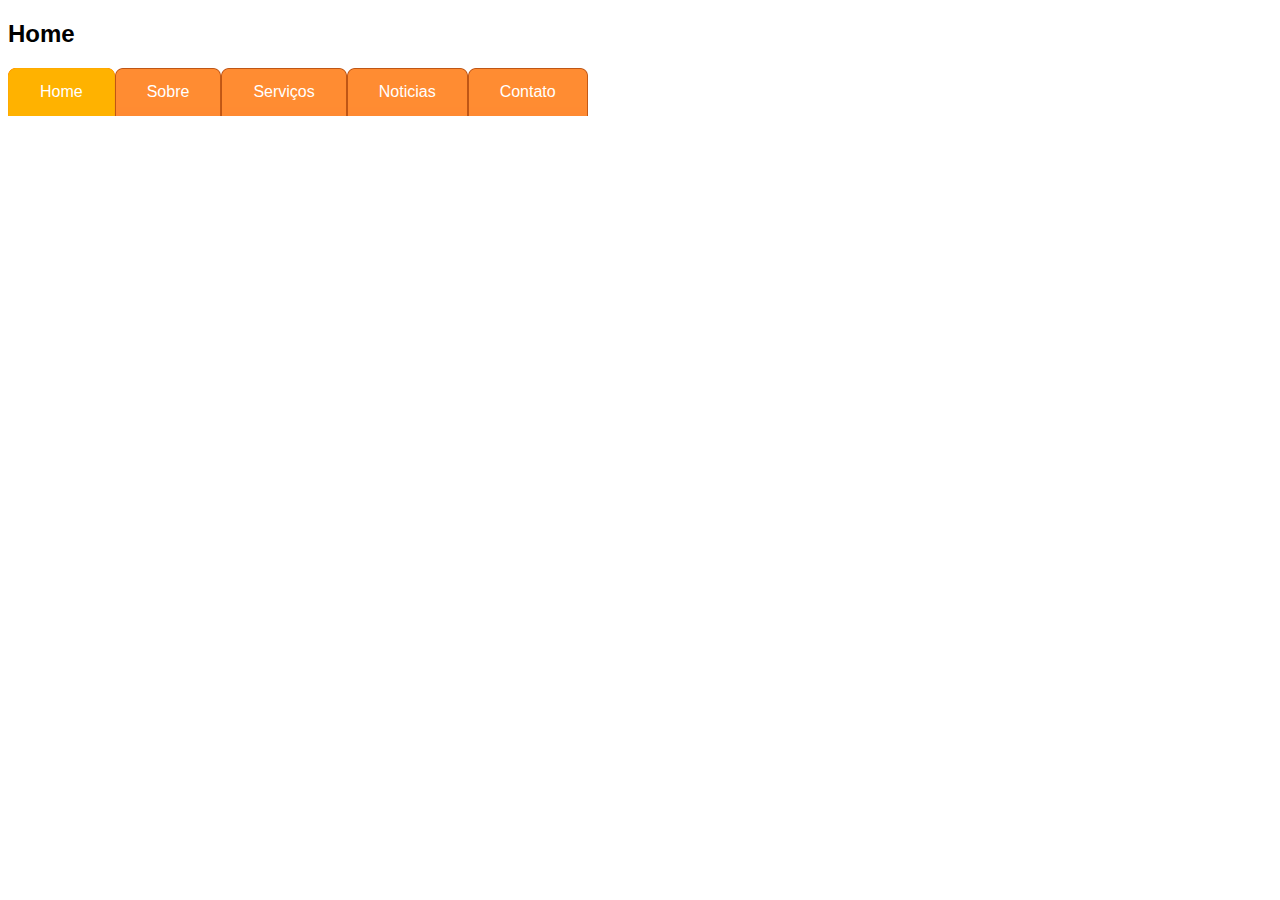
<file: abas de navegação/index.htm>
<!DOCTYPE html>
<html lang="pt-BR">
<head>
    <meta charset="UTF-8">
    <meta http-equiv="X-UA-Compatible" content="IE=edge">
    <meta name="viewport" content="width=device-width, initial-scale=1.0">
    <link rel="stylesheet" href="estilo.css">
    <title>Abas de Navegação</title>
</head>

    <body id="home">
        
        <h2>Home</h2>
        <ul >
                <li id="atual" >
                    <a href="index.html">Home</a>
                </li>
                
                <li >
                    <a href="sobre.html">Sobre</a>
                </li>
                
                <li >
                    <a href="servico.html">Serviços</a>
                </li>
                
                <li > 
                    <a href="noticias.html">Noticias</a>
                </li>
                
                <li >
                    <a href="contato.html">Contato</a>
                </li>
        </ul>
            
    </body>

</html>
</file>
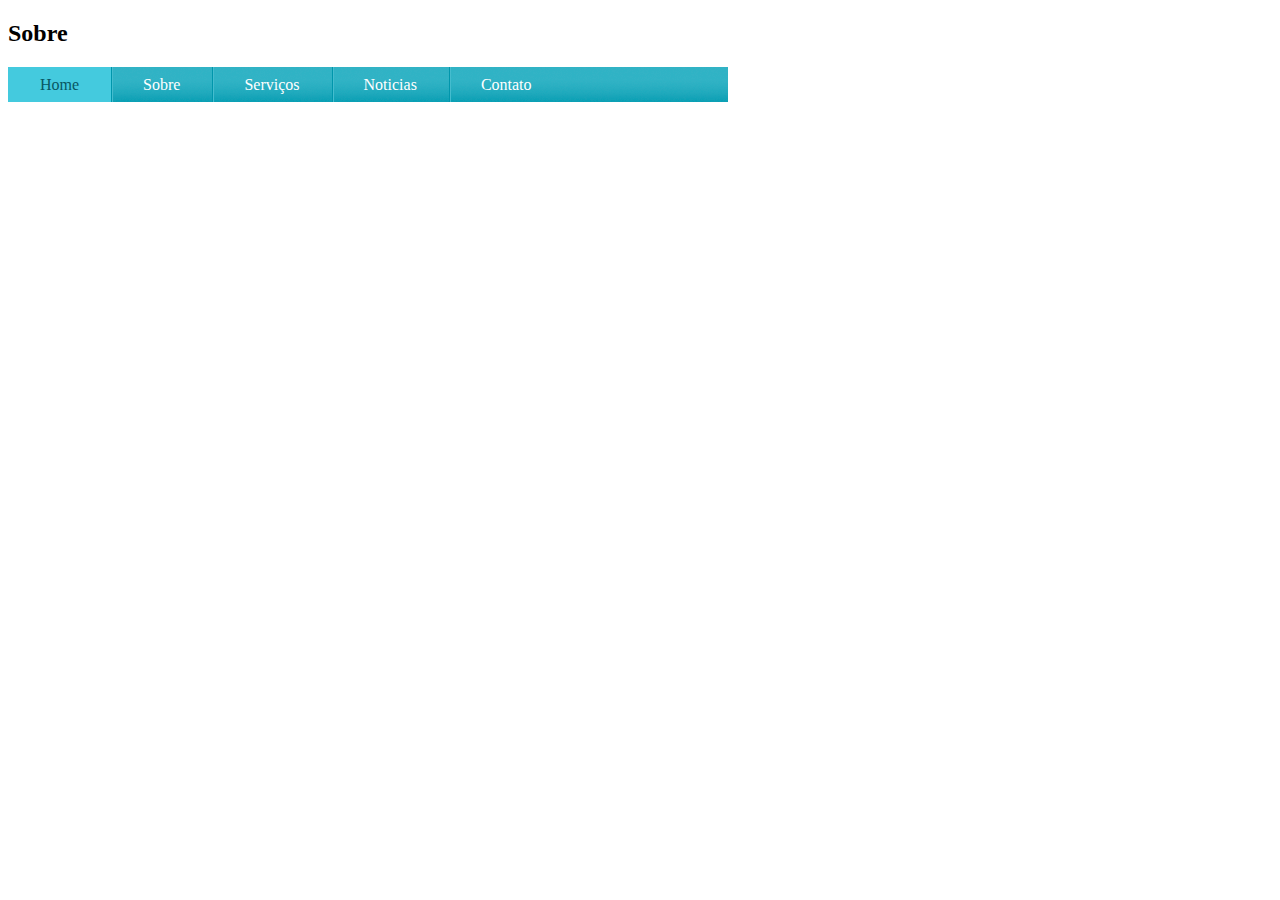
<file: barra de navegação horizontais/index.html>
<!DOCTYPE html>
<html lang="pt-BR">
<head>
    <meta charset="UTF-8">
    <meta http-equiv="X-UA-Compatible" content="IE=edge">
    <meta name="viewport" content="width=device-width, initial-scale=1.0">
    <link rel="stylesheet" href="estilo.css">
    <title>Navegação Horizontal</title>
</head>

    <body id="home">
        
        <h2>Sobre</h2>
        <ul id="navegacao">
                <li class="home primeiro">
                    <a href="index.html">Home</a>
                </li>
                
                <li class="sobre">
                    <a href="sobre.html">Sobre</a>
                </li>
                
                <li class="servicos">
                    <a href="servico.html">Serviços</a>
                </li>
                
                <li class="noticias"> 
                    <a href="noticias.html">Noticias</a>
                </li>
                
                <li class="contato">
                    <a href="contato.html">Contato</a>
                </li>
        </ul>
            
    </body>

</html>
</file>
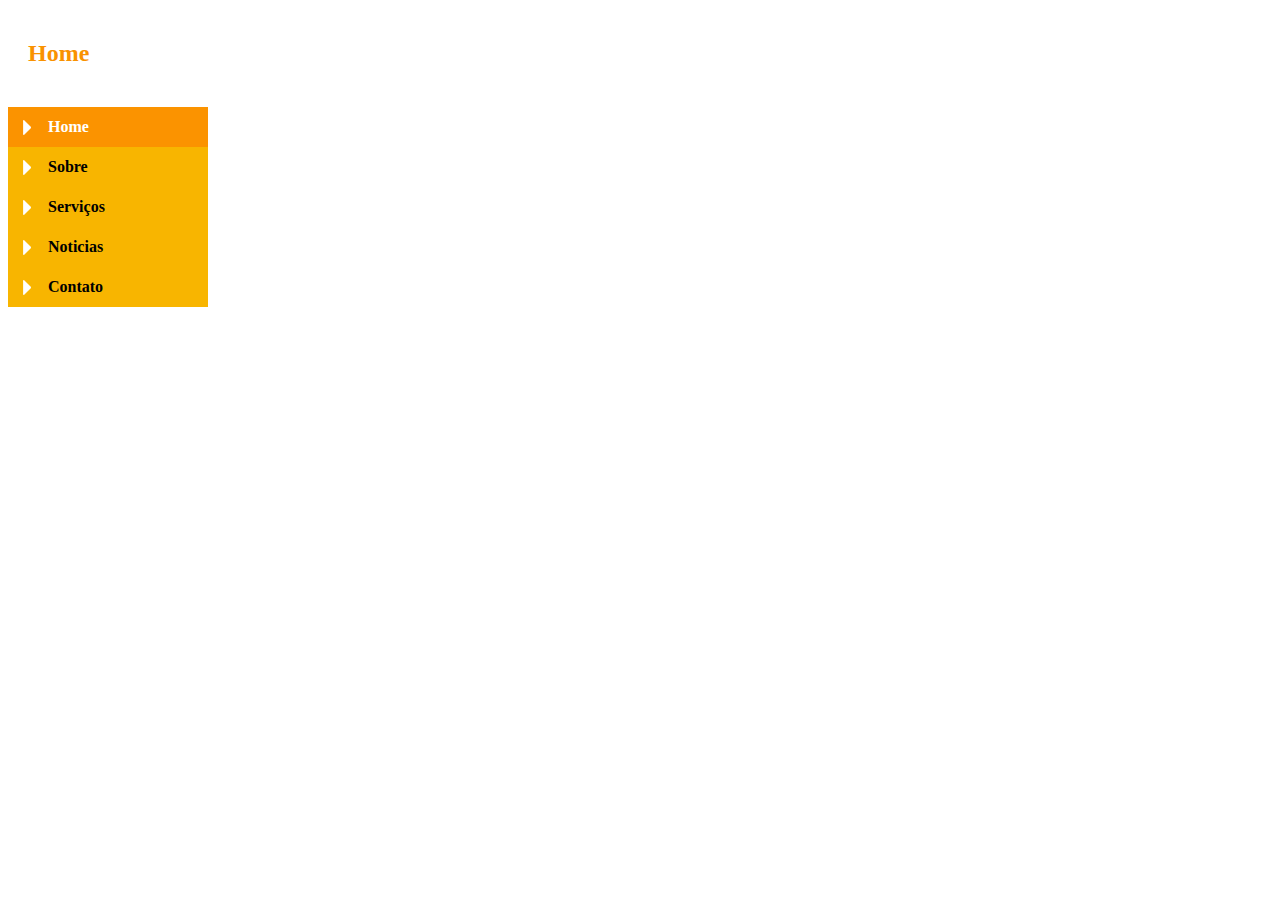
<file: barra de navegação vertical/index.html>
<!DOCTYPE html>
<html lang="pt-BR">
<head>
    <meta charset="UTF-8">
    <meta http-equiv="X-UA-Compatible" content="IE=edge">
    <meta name="viewport" content="width=device-width, initial-scale=1.0">
    <link rel="stylesheet" href="Estilo.css">
    <title>Navegação Vertical</title>
</head>

    <body id="home">
        
        <h2>Home</h2>
        <ul id="navegacao-lateral">
                <li class="home">
                    <a href="index.html">Home</a>
                </li>
                
                <li class="sobre">
                    <a href="sobre.html">Sobre</a>
                </li>
                
                <li class="servicos">
                    <a href="servico.html">Serviços</a>
                </li>
                
                <li class="noticias"> 
                    <a href="noticias.html">Noticias</a>
                </li>
                
                <li class="contato">
                    <a href="contato.html">Contato</a>
                </li>
        </ul>

    <!--<h2>Lista não ordenada</h2>
        <ul>            
            <li>Exemplo 1</li>
            <li>Exemplo dois</li>
            <li>Exemplo 3</li>
            <li>Exemplo quatro</li>
            <li>Exemplo 5</li>
        </ul> -->
        
    </body>

</html>
</file>
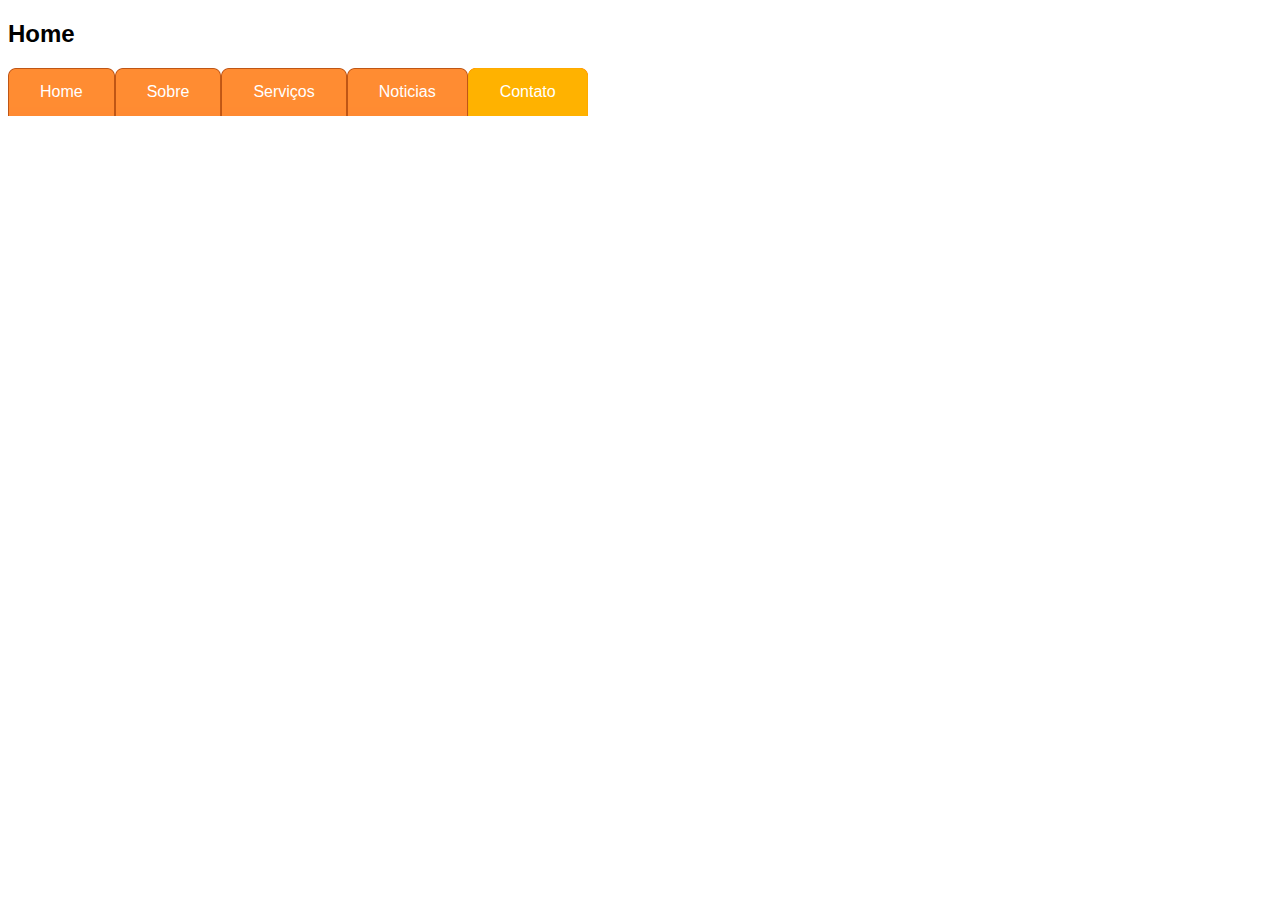
<file: abas de navegação/contato.htm>
<!DOCTYPE html>
<html lang="pt-BR">
<head>
    <meta charset="UTF-8">
    <meta http-equiv="X-UA-Compatible" content="IE=edge">
    <meta name="viewport" content="width=device-width, initial-scale=1.0">
    <link rel="stylesheet" href="estilo.css">
    <title>Abas de Navegação</title>
</head>

    <body id="home">
        
        <h2>Home</h2>
        <ul >
                <li  >
                    <a href="index.html">Home</a>
                </li>
                
                <li >
                    <a href="sobre.html">Sobre</a>
                </li>
                
                <li >
                    <a href="servico.html">Serviços</a>
                </li>
                
                <li > 
                    <a href="noticias.html">Noticias</a>
                </li>
                
                <li id="atual">
                    <a href="contato.html">Contato</a>
                </li>
        </ul>
            
    </body>

</html>
</file>
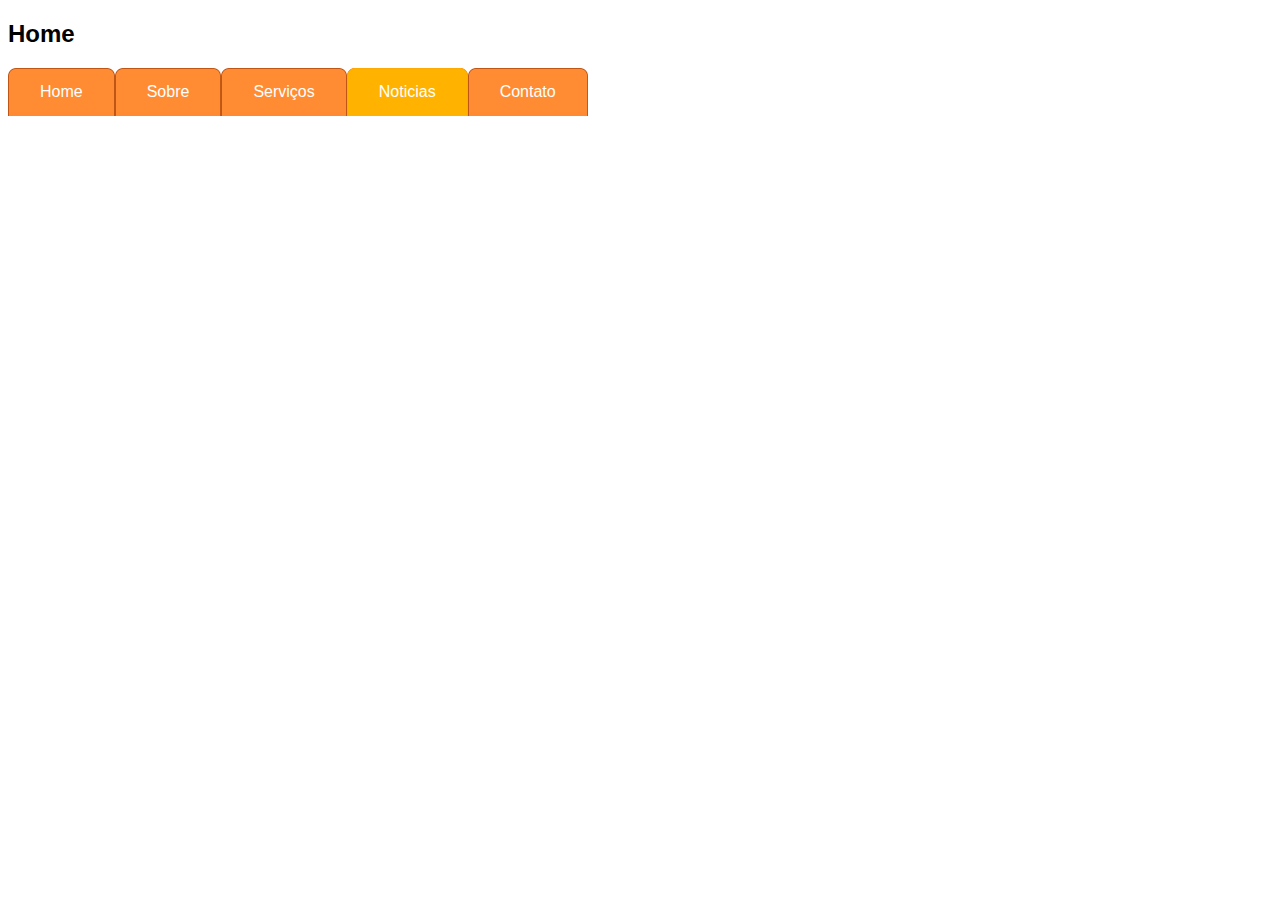
<file: abas de navegação/noticias.htm>
<!DOCTYPE html>
<html lang="pt-BR">
<head>
    <meta charset="UTF-8">
    <meta http-equiv="X-UA-Compatible" content="IE=edge">
    <meta name="viewport" content="width=device-width, initial-scale=1.0">
    <link rel="stylesheet" href="estilo.css">
    <title>Abas de Navegação</title>
</head>

    <body id="home">
        
        <h2>Home</h2>
        <ul >
                <li  >
                    <a href="index.html">Home</a>
                </li>
                
                <li >
                    <a href="sobre.html">Sobre</a>
                </li>
                
                <li >
                    <a href="servico.html">Serviços</a>
                </li>
                
                <li id="atual"> 
                    <a href="noticias.html">Noticias</a>
                </li>
                
                <li >
                    <a href="contato.html">Contato</a>
                </li>
        </ul>
            
    </body>

</html>
</file>
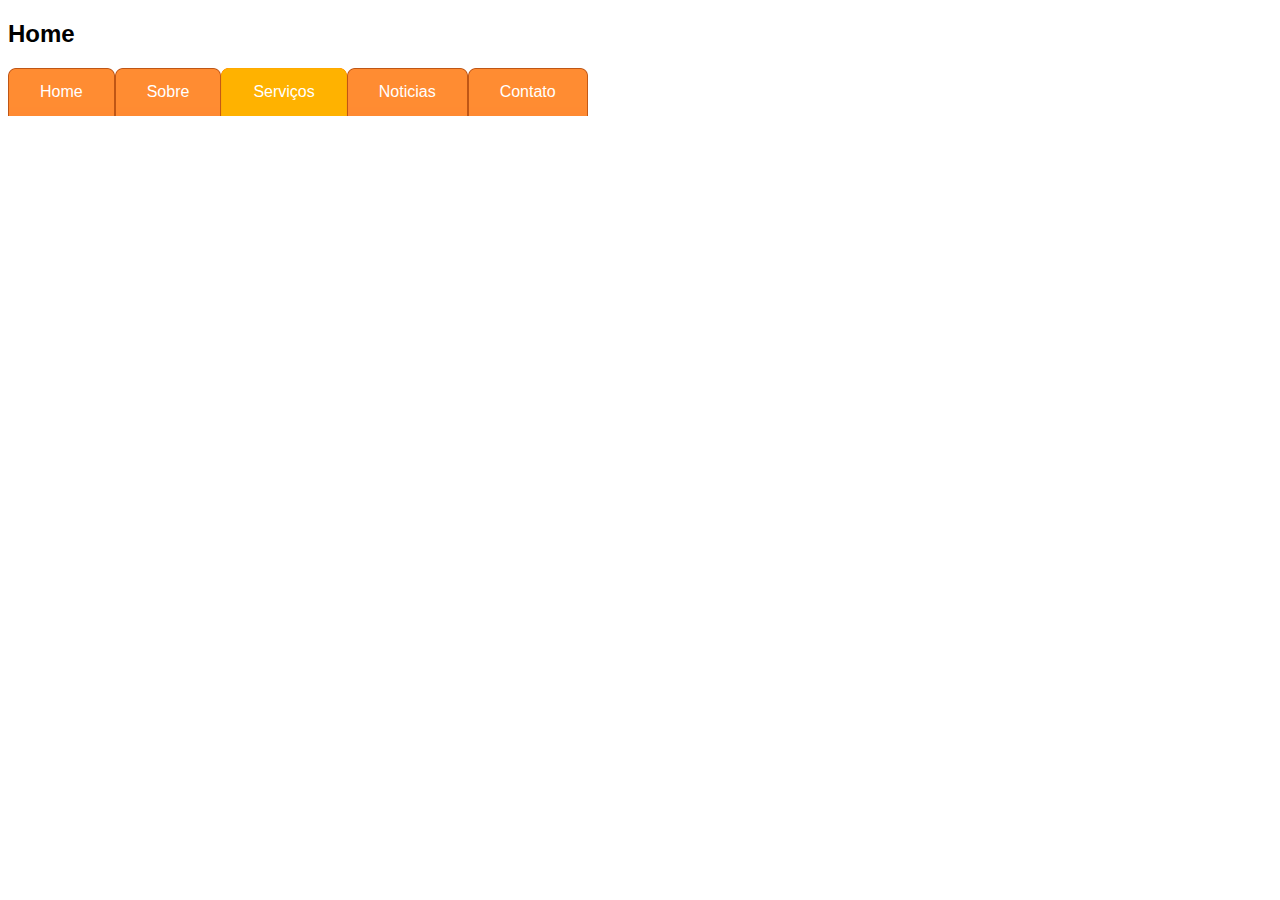
<file: abas de navegação/servicos.htm>
<!DOCTYPE html>
<html lang="pt-BR">
<head>
    <meta charset="UTF-8">
    <meta http-equiv="X-UA-Compatible" content="IE=edge">
    <meta name="viewport" content="width=device-width, initial-scale=1.0">
    <link rel="stylesheet" href="estilo.css">
    <title>Abas de Navegação</title>
</head>

    <body id="home">
        
        <h2>Home</h2>
        <ul >
                <li  >
                    <a href="index.html">Home</a>
                </li>
                
                <li >
                    <a href="sobre.html">Sobre</a>
                </li>
                
                <li id="atual">
                    <a href="servico.html">Serviços</a>
                </li>
                
                <li > 
                    <a href="noticias.html">Noticias</a>
                </li>
                
                <li >
                    <a href="contato.html">Contato</a>
                </li>
        </ul>
            
    </body>

</html>
</file>
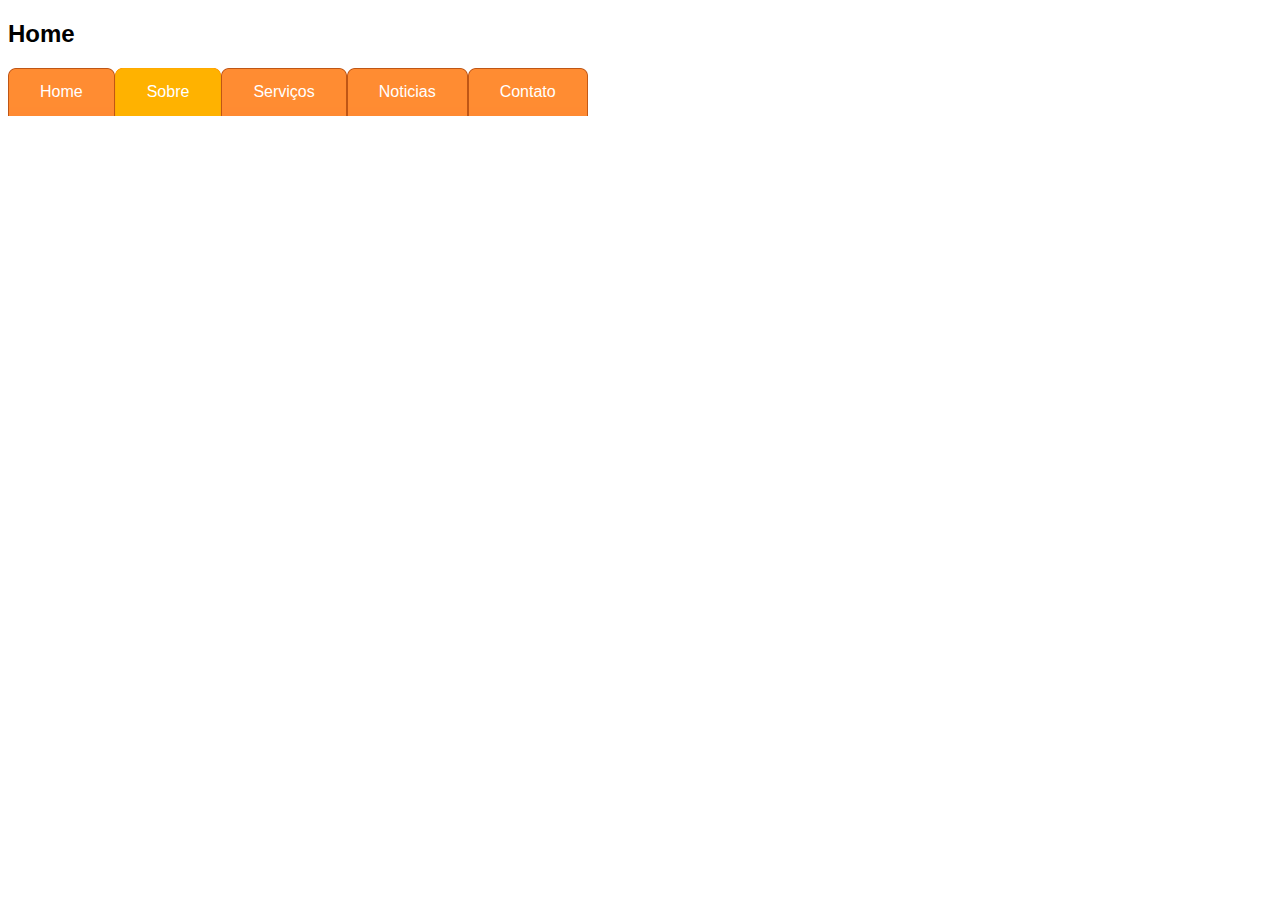
<file: abas de navegação/sobre.htm>
<!DOCTYPE html>
<html lang="pt-BR">
<head>
    <meta charset="UTF-8">
    <meta http-equiv="X-UA-Compatible" content="IE=edge">
    <meta name="viewport" content="width=device-width, initial-scale=1.0">
    <link rel="stylesheet" href="estilo.css">
    <title>Abas de Navegação</title>
</head>

    <body id="home">
        
        <h2>Home</h2>
        <ul >
                <li  >
                    <a href="index.html">Home</a>
                </li>
                
                <li id="atual">
                    <a href="sobre.html">Sobre</a>
                </li>
                
                <li >
                    <a href="servico.html">Serviços</a>
                </li>
                
                <li > 
                    <a href="noticias.html">Noticias</a>
                </li>
                
                <li >
                    <a href="contato.html">Contato</a>
                </li>
        </ul>
            
    </body>

</html>
</file>
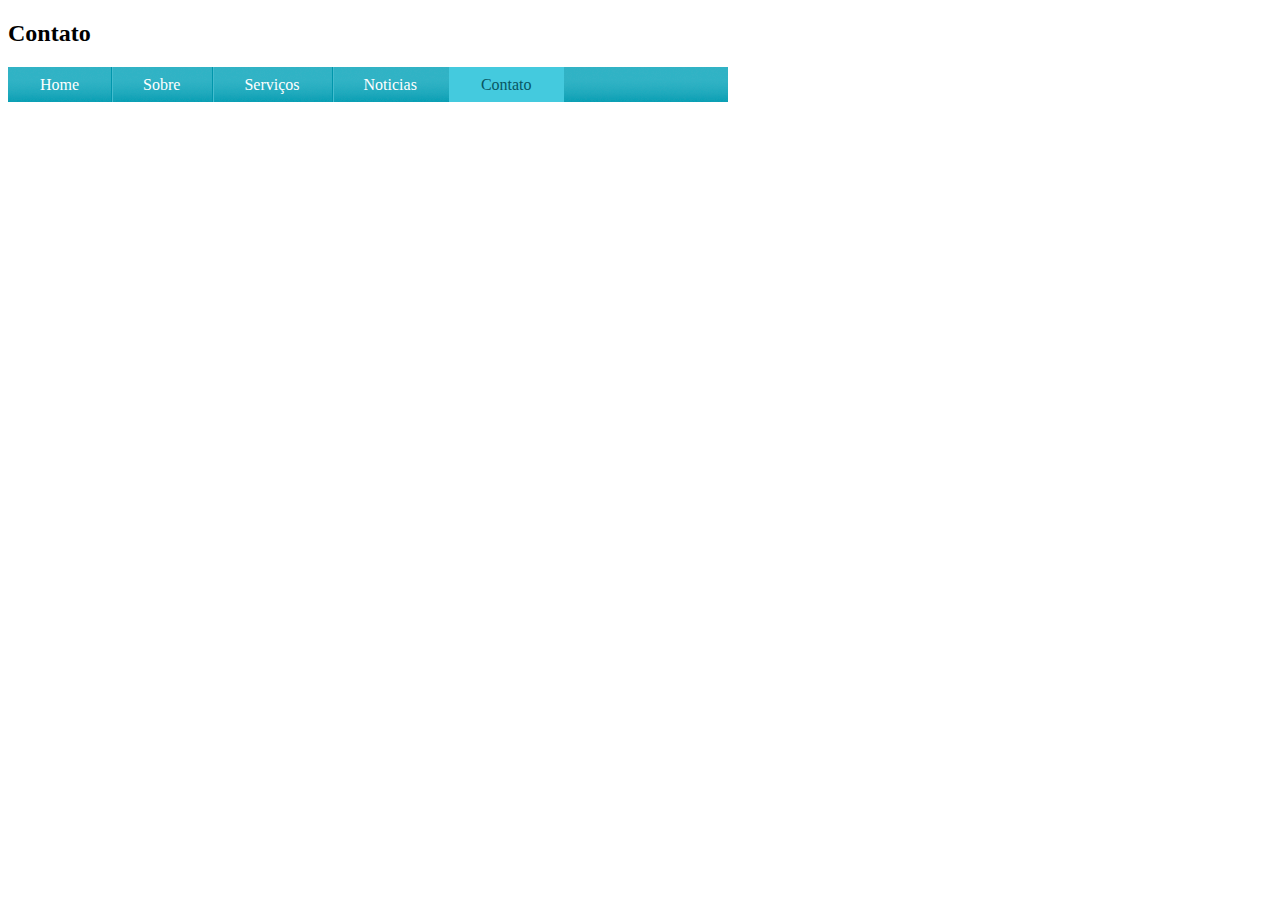
<file: barra de navegação horizontais/contato.html>
<!DOCTYPE html>
<html lang="pt-BR">
<head>
    <meta charset="UTF-8">
    <meta http-equiv="X-UA-Compatible" content="IE=edge">
    <meta name="viewport" content="width=device-width, initial-scale=1.0">
    <link rel="stylesheet" href="estilo.css">
    <title>Navegação Horizontal</title>
</head>

    <body id="contato">
        
        <h2>Contato</h2>
        <ul id="navegacao">
                <li class="home primeiro">
                    <a href="index.html">Home</a>
                </li>
                
                <li class="sobre">
                    <a href="sobre.html">Sobre</a>
                </li>
                
                <li class="servicos">
                    <a href="servico.html">Serviços</a>
                </li>
                
                <li class="noticias"> 
                    <a href="noticias.html">Noticias</a>
                </li>
                
                <li class="contato">
                    <a href="contato.html">Contato</a>
                </li>
        </ul>
            
    </body>

</html>
</file>
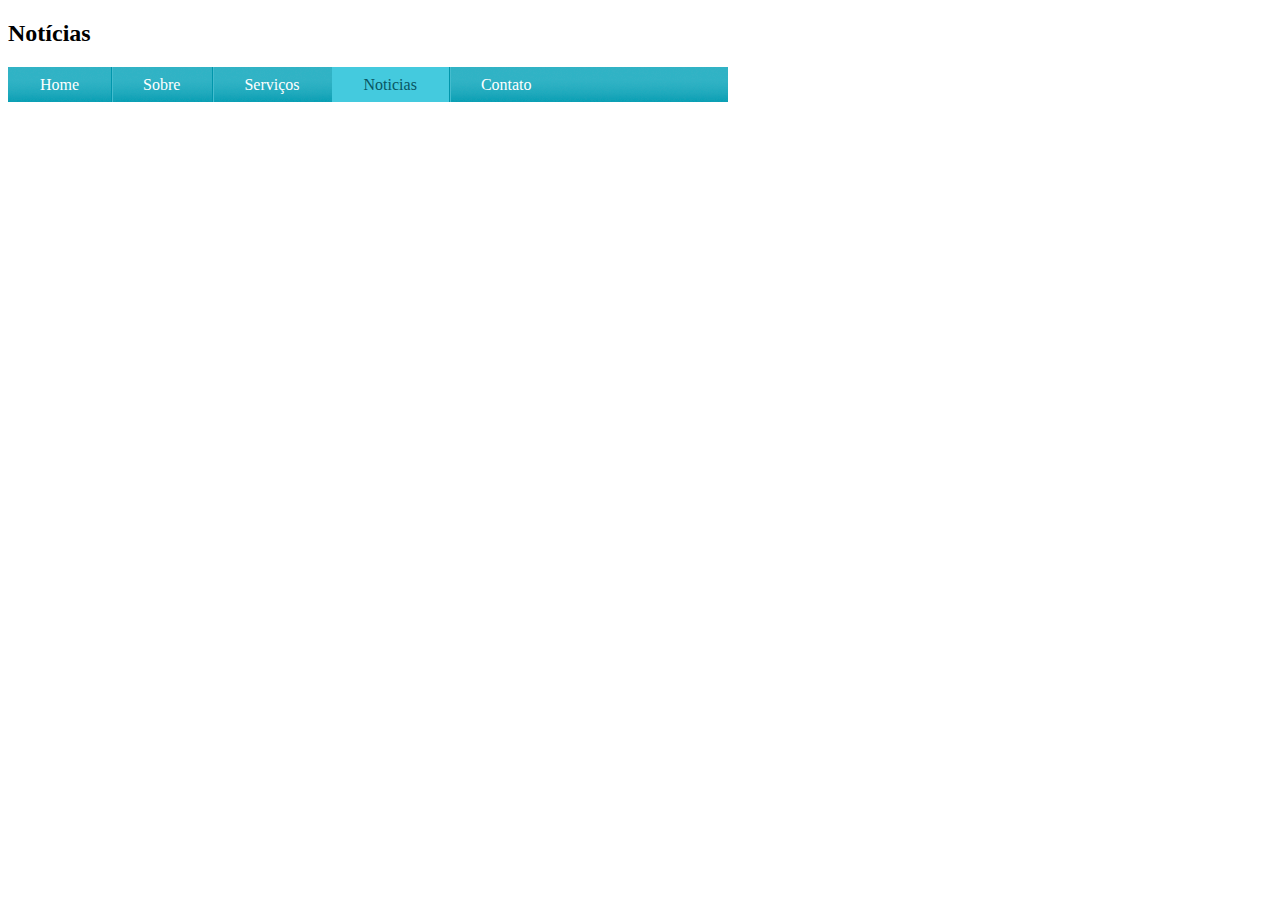
<file: barra de navegação horizontais/noticias.html>
<!DOCTYPE html>
<html lang="pt-BR">
<head>
    <meta charset="UTF-8">
    <meta http-equiv="X-UA-Compatible" content="IE=edge">
    <meta name="viewport" content="width=device-width, initial-scale=1.0">
    <link rel="stylesheet" href="estilo.css">
    <title>Navegação Horizontal</title>
</head>

    <body id="noticias">
        
        <h2>Notícias</h2>
        <ul id="navegacao">
                <li class="home primeiro">
                    <a href="index.html">Home</a>
                </li>
                
                <li class="sobre">
                    <a href="sobre.html">Sobre</a>
                </li>
                
                <li class="servicos">
                    <a href="servico.html">Serviços</a>
                </li>
                
                <li class="noticias"> 
                    <a href="noticias.html">Noticias</a>
                </li>
                
                <li class="contato">
                    <a href="contato.html">Contato</a>
                </li>
        </ul>
            
    </body>

</html>
</file>
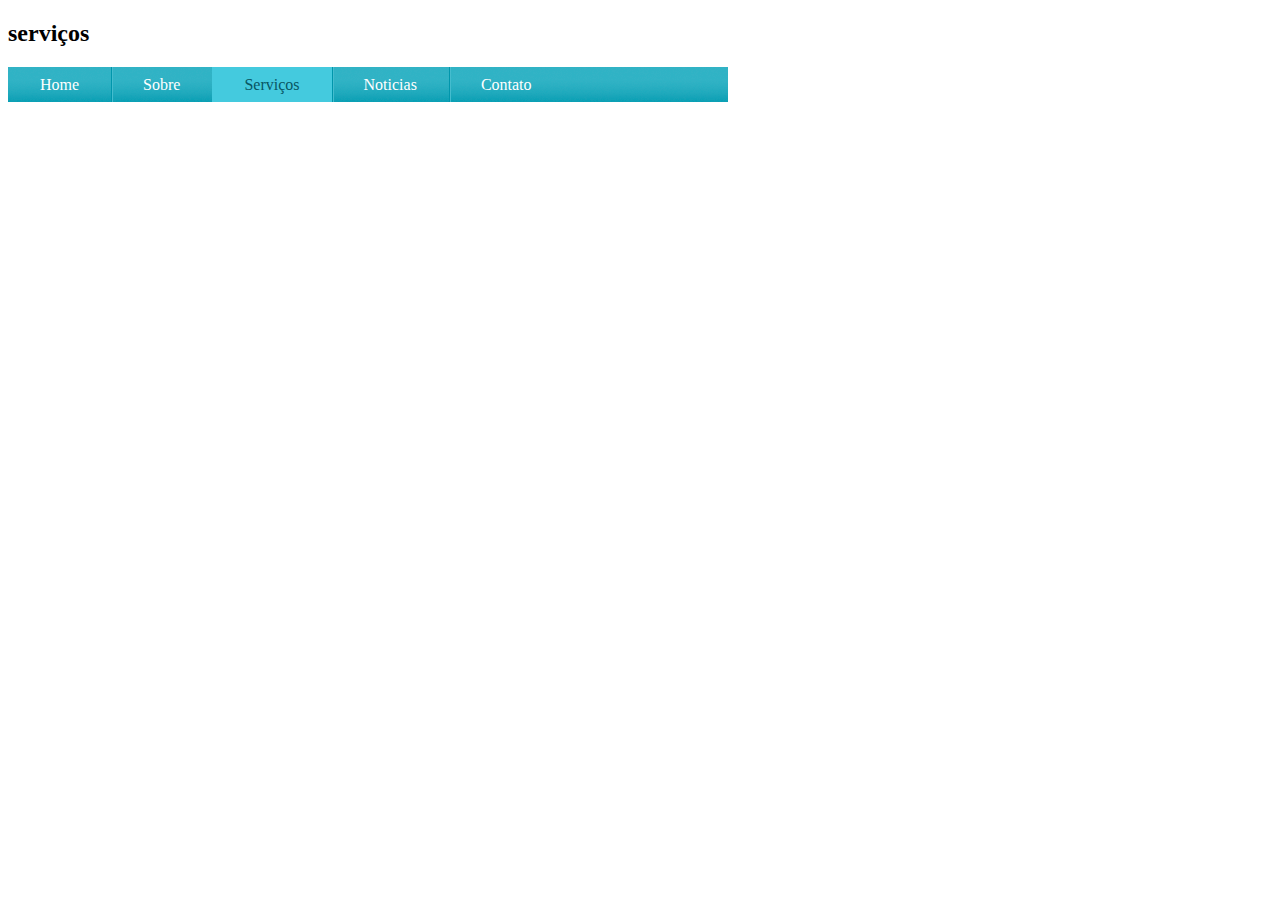
<file: barra de navegação horizontais/servicos.html>
<!DOCTYPE html>
<html lang="pt-BR">
<head>
    <meta charset="UTF-8">
    <meta http-equiv="X-UA-Compatible" content="IE=edge">
    <meta name="viewport" content="width=device-width, initial-scale=1.0">
    <link rel="stylesheet" href="estilo.css">
    <title>Navegação Horizontal</title>
</head>

    <body id="servicos">
        
        <h2>serviços</h2>
        <ul id="navegacao">
                <li class="home primeiro">
                    <a href="index.html">Home</a>
                </li>
                
                <li class="sobre">
                    <a href="sobre.html">Sobre</a>
                </li>
                
                <li class="servicos">
                    <a href="servico.html">Serviços</a>
                </li>
                
                <li class="noticias"> 
                    <a href="noticias.html">Noticias</a>
                </li>
                
                <li class="contato">
                    <a href="contato.html">Contato</a>
                </li>
        </ul>
            
    </body>

</html>
</file>
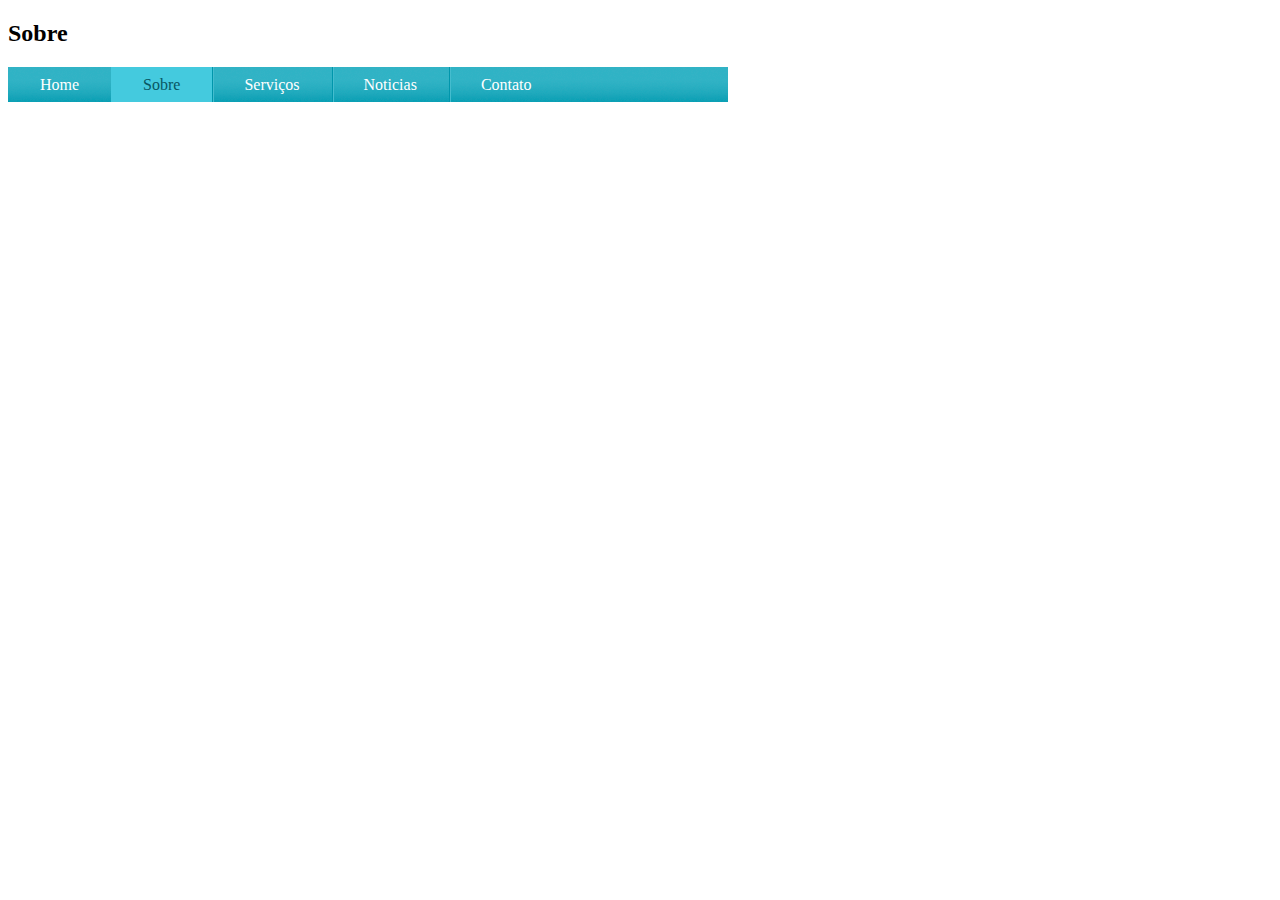
<file: barra de navegação horizontais/sobre.html>
<!DOCTYPE html>
<html lang="pt-BR">
<head>
    <meta charset="UTF-8">
    <meta http-equiv="X-UA-Compatible" content="IE=edge">
    <meta name="viewport" content="width=device-width, initial-scale=1.0">
    <link rel="stylesheet" href="estilo.css">
    <title>Navegação Horizontal</title>
</head>

    <body id="sobre">
        
        <h2>Sobre</h2>
        <ul id="navegacao">
                <li class="home primeiro">
                    <a href="index.html">Home</a>
                </li>
                
                <li class="sobre">
                    <a href="sobre.html">Sobre</a>
                </li>
                
                <li class="servicos">
                    <a href="servico.html">Serviços</a>
                </li>
                
                <li class="noticias"> 
                    <a href="noticias.html">Noticias</a>
                </li>
                
                <li class="contato">
                    <a href="contato.html">Contato</a>
                </li>
        </ul>
            
    </body>

</html>
</file>
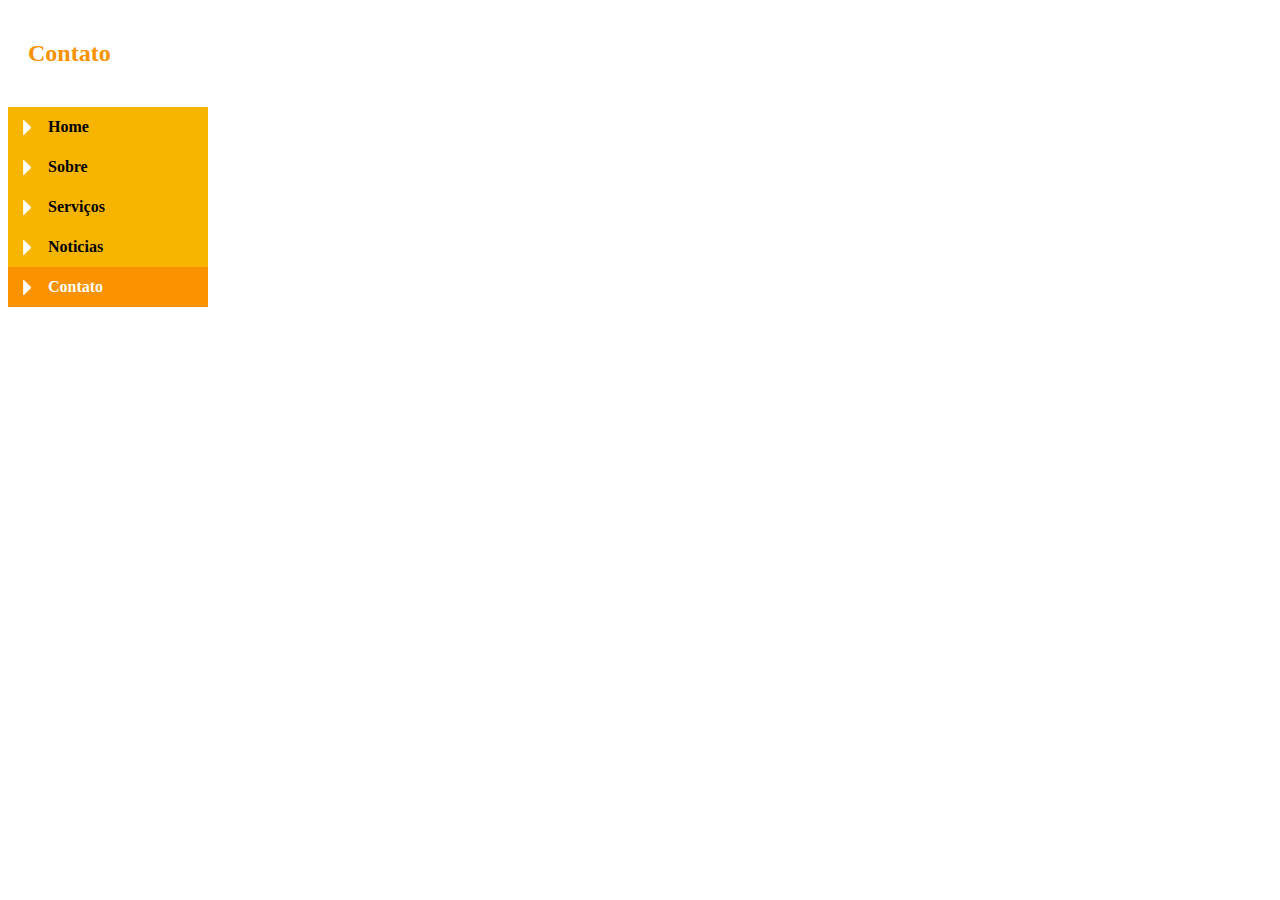
<file: barra de navegação vertical/contato.html>
<!DOCTYPE html>
<html lang="pt-BR">
<head>
    <meta charset="UTF-8">
    <meta http-equiv="X-UA-Compatible" content="IE=edge">
    <meta name="viewport" content="width=device-width, initial-scale=1.0">
    <link rel="stylesheet" href="Estilo.css">
    <title>Navegação Vertical</title>
</head>

    <body id="contato">
        
        <h2>Contato</h2>
        <ul id="navegacao-lateral">
                <li class="home">
                    <a href="index.html">Home</a>
                </li>
                
                <li class="sobre">
                    <a href="sobre.html">Sobre</a>
                </li>
                
                <li class="servicos">
                    <a href="servicos.html">Serviços</a>
                </li>
                
                <li class="noticias"> 
                    <a href="noticias.html">Noticias</a>
                </li>
                
                <li class="contato">
                    <a href="contato.html">Contato</a>
                </li>
        </ul>

    <!--<h2>Lista não ordenada</h2>
        <ul>            
            <li>Exemplo 1</li>
            <li>Exemplo dois</li>
            <li>Exemplo 3</li>
            <li>Exemplo quatro</li>
            <li>Exemplo 5</li>
        </ul> -->
        
    </body>

</html>
</file>
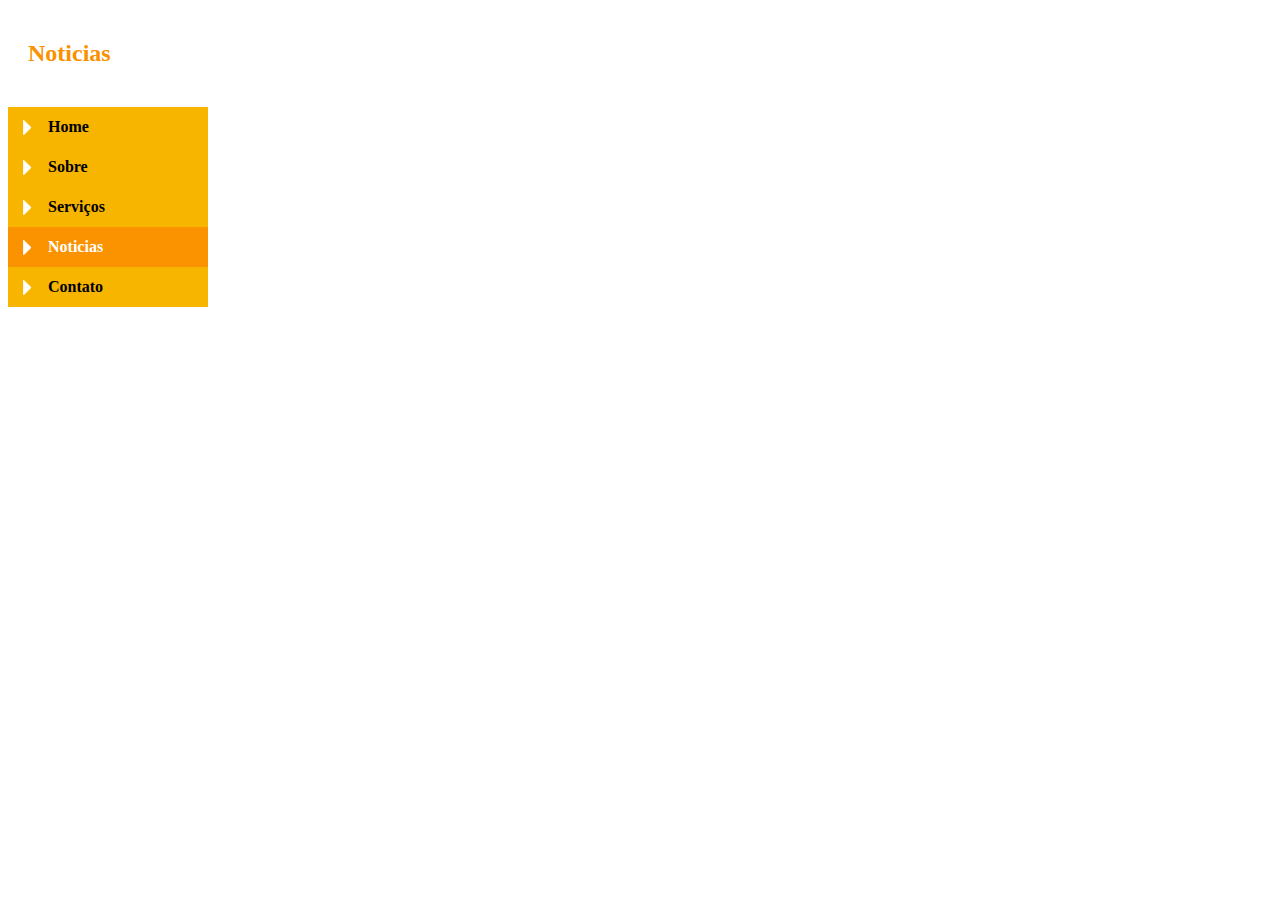
<file: barra de navegação vertical/noticias.html>
<!DOCTYPE html>
<html lang="pt-BR">
<head>
    <meta charset="UTF-8">
    <meta http-equiv="X-UA-Compatible" content="IE=edge">
    <meta name="viewport" content="width=device-width, initial-scale=1.0">
    <link rel="stylesheet" href="Estilo.css">
    <title>Navegação Vertical</title>
</head>

    <body id="noticias">
        
        <h2>Noticias</h2>
        <ul id="navegacao-lateral">
                <li class="home">
                    <a href="index.html">Home</a>
                </li>
                
                <li class="sobre">
                    <a href="sobre.html">Sobre</a>
                </li>
                
                <li class="servicos">
                    <a href="servicos.html">Serviços</a>
                </li>
                
                <li class="noticias"> 
                    <a href="noticias.html">Noticias</a>
                </li>
                
                <li class="contato">
                    <a href="contato.html">Contato</a>
                </li>
        </ul>

    <!--<h2>Lista não ordenada</h2>
        <ul>            
            <li>Exemplo 1</li>
            <li>Exemplo dois</li>
            <li>Exemplo 3</li>
            <li>Exemplo quatro</li>
            <li>Exemplo 5</li>
        </ul> -->
        
    </body>

</html>
</file>
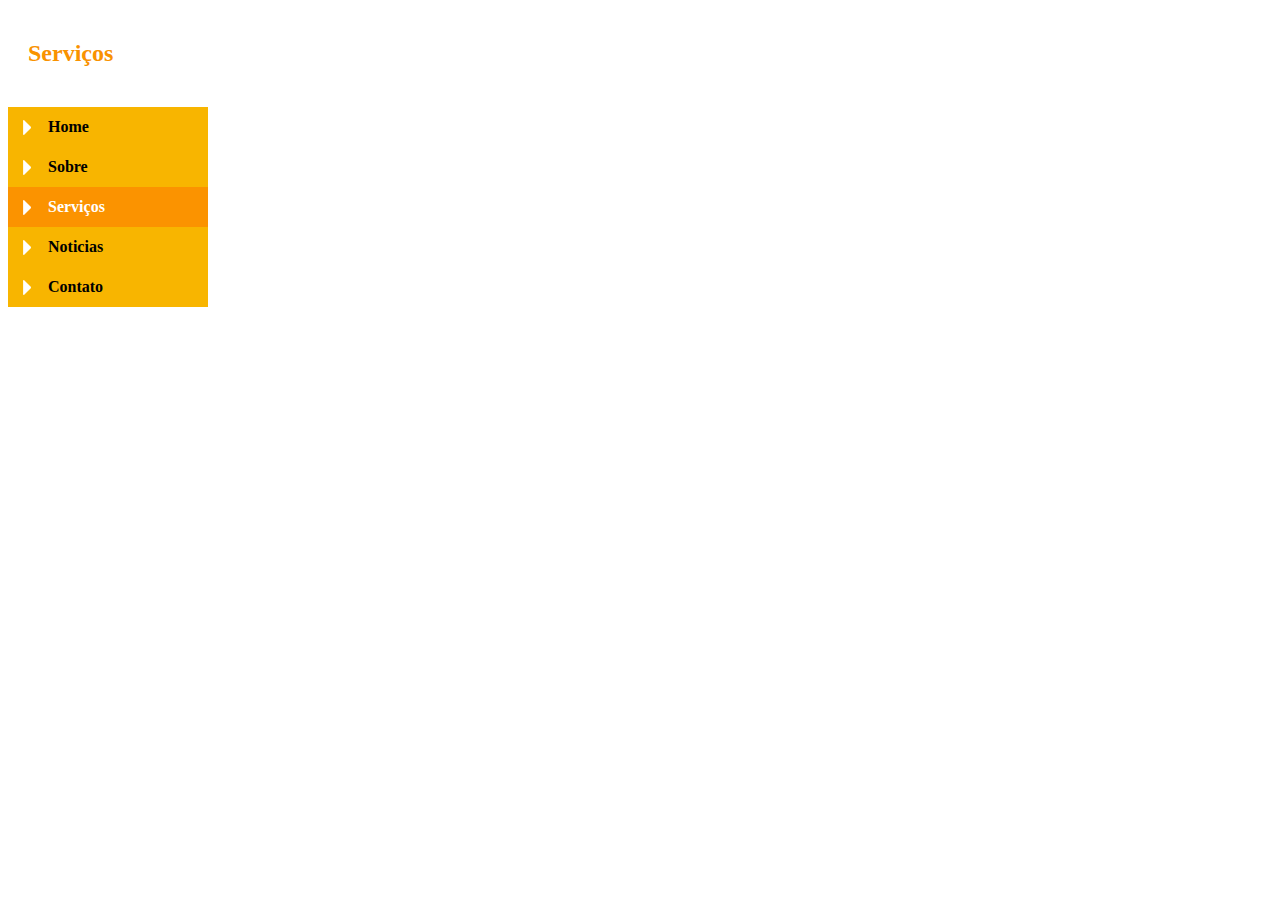
<file: barra de navegação vertical/servicos.html>
<!DOCTYPE html>
<html lang="pt-BR">
<head>
    <meta charset="UTF-8">
    <meta http-equiv="X-UA-Compatible" content="IE=edge">
    <meta name="viewport" content="width=device-width, initial-scale=1.0">
    <link rel="stylesheet" href="Estilo.css">
    <title>Navegação Vertical</title>
</head>

    <body id="servicos">
        
        <h2>Serviços</h2>
        <ul id="navegacao-lateral">
                <li class="home">
                    <a href="index.html">Home</a>
                </li>
                
                <li class="sobre">
                    <a href="sobre.html">Sobre</a>
                </li>
                
                <li class="servicos">
                    <a href="servicos.html">Serviços</a>
                </li>
                
                <li class="noticias"> 
                    <a href="noticias.html">Noticias</a>
                </li>
                
                <li class="contato">
                    <a href="contato.html">Contato</a>
                </li>
        </ul>

    <!--<h2>Lista não ordenada</h2>
        <ul>            
            <li>Exemplo 1</li>
            <li>Exemplo dois</li>
            <li>Exemplo 3</li>
            <li>Exemplo quatro</li>
            <li>Exemplo 5</li>
        </ul> -->
        
    </body>

</html>
</file>
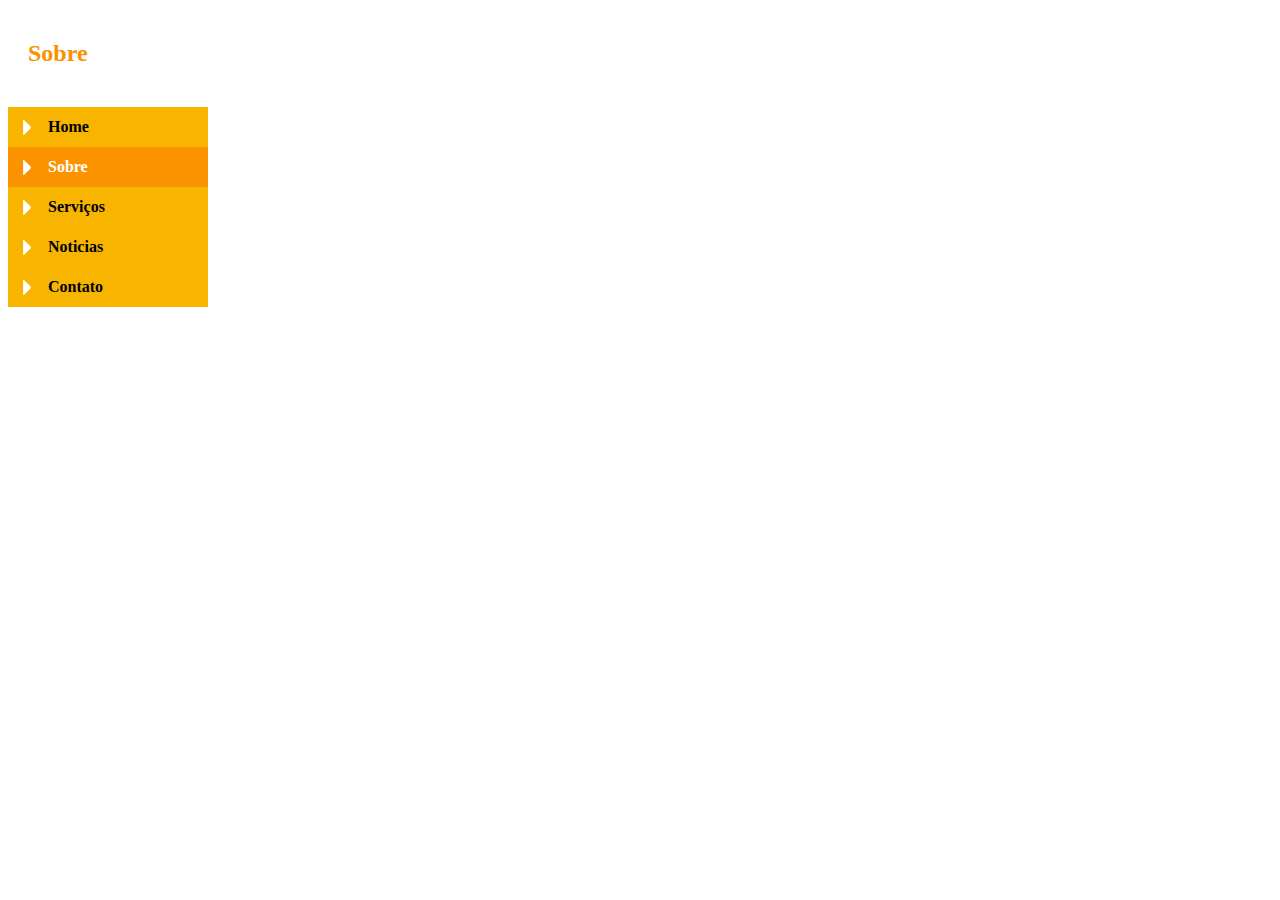
<file: barra de navegação vertical/sobre.html>
<!DOCTYPE html>
<html lang="pt-BR">
<head>
    <meta charset="UTF-8">
    <meta http-equiv="X-UA-Compatible" content="IE=edge">
    <meta name="viewport" content="width=device-width, initial-scale=1.0">
    <link rel="stylesheet" href="Estilo.css">
    <title>Navegação Vertical</title>
</head>

    <body id="sobre">
        
        <h2>Sobre</h2>
        <ul id="navegacao-lateral">
                <li class="home">
                    <a href="index.html">Home</a>
                </li>
                
                <li class="sobre">
                    <a href="sobre.html">Sobre</a>
                </li>
                
                <li class="servicos">
                    <a href="servico.html">Serviços</a>
                </li>
                
                <li class="noticias"> 
                    <a href="noticias.html">Noticias</a>
                </li>
                
                <li class="contato">
                    <a href="contato.html">Contato</a>
                </li>
        </ul>

    <!--<h2>Lista não ordenada</h2>
        <ul>            
            <li>Exemplo 1</li>
            <li>Exemplo dois</li>
            <li>Exemplo 3</li>
            <li>Exemplo quatro</li>
            <li>Exemplo 5</li>
        </ul> -->
        
    </body>

</html>
</file>
<file: abas de navegação/estilo.css>
/*
****************************
Barra de navegação por abas*/

body {
    font-family: "Trebuchet MS", Helvetica, sans-serif;
}

ul {
    margin: 0;
    padding: 0;
    list-style-type: none;
    width: 720px;
}

ul li {
   
    float: left;
    background:  url(./assets/img/aba-direita.png) no-repeat top right;

}

li a {
    display: block;
    padding: 00 2em;
    line-height: 3em;
    text-decoration: none;
    background: url(./assets/img/aba-esquerda.png) no-repeat top left;
    color: #fff;
}

ul a:hover {
    color: #894a1f;
}

ul #atual {
    background:  url(./assets/img/aba-direita-atual.png) no-repeat top right;
 
}

ul #atual a {
    background: url(./assets/img/aba-esquerda-atual.png) no-repeat top left;
}
</file>
<file: barra de navegação horizontais/estilo.css>
/*
**************************
Barra de navegação horizontal */

ul  {
/*     border: 1px solid red; */
    margin: 0;
    padding: 0;
    list-style-type: none;
    width: 720px;
    background: #159cb0 url(./assets/img/fundo-horizontal.png) repeat-x;
    float: left;

}

ul li {
    /* border: 1px solid red; */
    float: left;

}

ul a {
    display: block;
    padding: 0 2em;
    line-height: 2.2em;
    text-decoration: none;
    color: #ffff;
    background: url(./assets/img/divisor.png) repeat-y left top;
}

ul .primeiro a {
    background: none;
}



#home #navegacao .home a,
#sobre #navegacao .sobre a,
#servicos #navegacao .servicos a,
#noticias #navegacao .noticias a,
#contato #navegacao .contato a {
    color: #085662;
    background: #44cade;
}
</file>
<file: barra de navegação vertical/Estilo.css>
/****************************
Barra de navegação vertical */

/* ul {
    
    list-style-type: none; */ /*remove  os pontos, numeros e letras de Listas ordenadas ou não ordenadas*/
    /* margin: 0;
    padding: 0;
} */

/* li {
    padding: 10px 40px; 
    background: url(./assets/img/seta.png) no-repeat left center;
} */


/****************************
/Barra de navegação */

ul {
    margin: 0;
    padding: 0;
    list-style-type: none;
}

ul a {
    /* border: 1px solid red; */
    width: 200px;
    height: 40px;
    display: block;
    color: rgb(0, 0, 0);
    text-decoration: none;
    text-indent: 40px ;
    font-weight: bold;
    line-height: 40px;
    
    background: #f7b600 url(./assets/img/menu.png) no-repeat left bottom;    
}

a:hover {
    background-position: right bottom;
    background-color: #f99200;
    color:white;
   
}

#home #navegacao-lateral .home a,
#sobre #navegacao-lateral .sobre a,
#servicos #navegacao-lateral .servicos a,
#noticias #navegacao-lateral .noticias a,
#contato #navegacao-lateral .contato a {
    background-position: right bottom;
    background-color: #f99200;
    color:white;
}

h2 {
    color:#f99200 ;
    padding: 20px;
}
</file>
